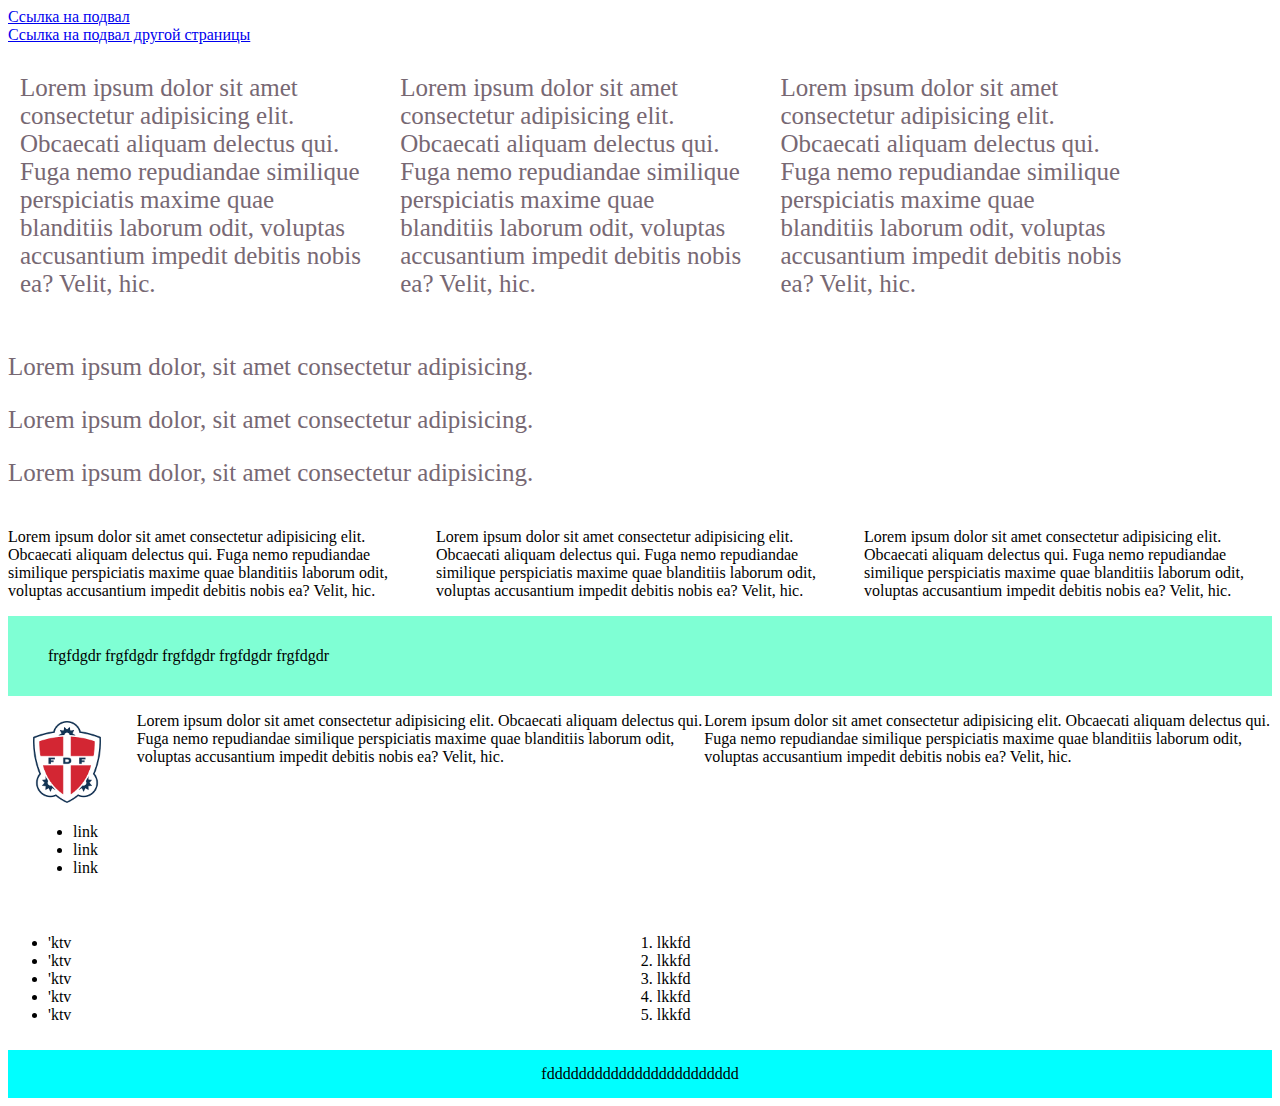
<file: verstka/one/display.html>
<!DOCTYPE html>
<html lang="en">

<head>
    <meta charset="UTF-8">
    <meta name="viewport" content="width=device-width, initial-scale=1.0">
    <title>тестируем свойство display</title>
    <style>
        .three-block-text p {
            display: inline-block;
            min-width: 300px;
            max-width: 350px;
            width: 30%;
            padding: 5px 12px;
        }

        .three-block-text,
        .next-block {
            font-size: 25px;
            color: rgb(119 104 115);
        }

        .three-block-flex-text {
            display: flex;
            gap: 20px;
        }

        .three-block-flex-text p {}

        footer {
            height: 100px;
            width: 100%;
            /* position: relative;
            bottom: 0; */
            background-color: aqua;
            margin-top: 10px;
            text-align: center;
            flex: 0 0 auto;
        }

        .ava-block-flex-text {
            display: flex;
        }

        img {
            width: 87%;
        }

        footer {
            padding: 15px 0;
            max-height: fit-content;
        }

        header {
            background-color: aquamarine;
            height: fit-content;
            width: 100%;
            padding: 15px 0;
            position: sticky;
            top: 0;
        }

        body {
            display: flex;
            flex-direction: column;
        }

        .content {
            flex: 1 0 auto;
            /* Растягивается, занимая всё свободное место */
        }

        footer {
            flex: 0 0 auto;
            /* Футер имеет фиксированную высоту, не растягивается */
        }
    </style>
</head>

<body>
    <a href="#ftr">Ссылка на подвал</a>
    <a href="position.html#footer">Ссылка на подвал другой страницы</a>
    <div class="content">
    <!-- start блок трёх колонок -->
    <div class="three-block-text another-class">
        <p>Lorem ipsum dolor sit amet consectetur adipisicing elit. Obcaecati aliquam delectus qui. Fuga nemo
            repudiandae similique perspiciatis maxime quae blanditiis laborum odit, voluptas accusantium impedit debitis
            nobis ea? Velit, hic.</p>
        <p>Lorem ipsum dolor sit amet consectetur adipisicing elit. Obcaecati aliquam delectus qui. Fuga nemo
            repudiandae similique perspiciatis maxime quae blanditiis laborum odit, voluptas accusantium impedit debitis
            nobis ea? Velit, hic.</p>
        <p>Lorem ipsum dolor sit amet consectetur adipisicing elit. Obcaecati aliquam delectus qui. Fuga nemo
            repudiandae similique perspiciatis maxime quae blanditiis laborum odit, voluptas accusantium impedit debitis
            nobis ea? Velit, hic.</p>
    </div>
    <!-- END блок трёх колонок -->
    <div class="next-block">
        <p>Lorem ipsum dolor, sit amet consectetur adipisicing.</p>
        <p>Lorem ipsum dolor, sit amet consectetur adipisicing.</p>
        <p>Lorem ipsum dolor, sit amet consectetur adipisicing.</p>
    </div>
    <!-- start flex блок трёх колонок -->
    <div class="three-block-flex-text">
        <p>Lorem ipsum dolor sit amet consectetur adipisicing elit. Obcaecati aliquam delectus qui. Fuga nemo
            repudiandae similique perspiciatis maxime quae blanditiis laborum odit, voluptas accusantium impedit debitis
            nobis ea? Velit, hic.</p>
        <p>Lorem ipsum dolor sit amet consectetur adipisicing elit. Obcaecati aliquam delectus qui. Fuga nemo
            repudiandae similique perspiciatis maxime quae blanditiis laborum odit, voluptas accusantium impedit debitis
            nobis ea? Velit, hic.</p>
        <p>Lorem ipsum dolor sit amet consectetur adipisicing elit. Obcaecati aliquam delectus qui. Fuga nemo
            repudiandae similique perspiciatis maxime quae blanditiis laborum odit, voluptas accusantium impedit debitis
            nobis ea? Velit, hic.</p>
    </div>
    <header>
        <menu>
            <span>frgfdgdr</span>
            <span>frgfdgdr</span>
            <span>frgfdgdr</span>
            <span>frgfdgdr</span>
            <span>frgfdgdr</span>
        </menu>
    </header>
    <!-- END flex блок трёх колонок -->
    <div class="ava-block-flex-text">
        <div style="margin: 25px;">
            <img src="ava.png" alt="">
            <ul>
                <li>link</li>
                <li>link</li>
                <li>link</li>
            </ul>
        </div>
        <p>Lorem ipsum dolor sit amet consectetur adipisicing elit. Obcaecati aliquam delectus qui. Fuga nemo
            repudiandae similique perspiciatis maxime quae blanditiis laborum odit, voluptas accusantium impedit debitis
            nobis ea? Velit, hic.</p>
        <p>Lorem ipsum dolor sit amet consectetur adipisicing elit. Obcaecati aliquam delectus qui. Fuga nemo
            repudiandae similique perspiciatis maxime quae blanditiis laborum odit, voluptas accusantium impedit debitis
            nobis ea? Velit, hic.</p>
    </div>
    <div style="display: flex;">
        <ul style="min-width: 45%;">
            <li>'ktv</li>
            <li>'ktv</li>
            <li>'ktv</li>
            <li>'ktv</li>
            <li>'ktv</li>
        </ul>
        <ol style="min-width: 45%;">
            <li>lkkfd</li>
            <li>lkkfd</li>
            <li>lkkfd</li>
            <li>lkkfd</li>
            <li>lkkfd</li>
        </ol>
    </div>
    </div>
    <footer id="ftr">
        <span>fdddddddddddddddddddddddd</span>
    </footer>
</body>

</html>
</file>
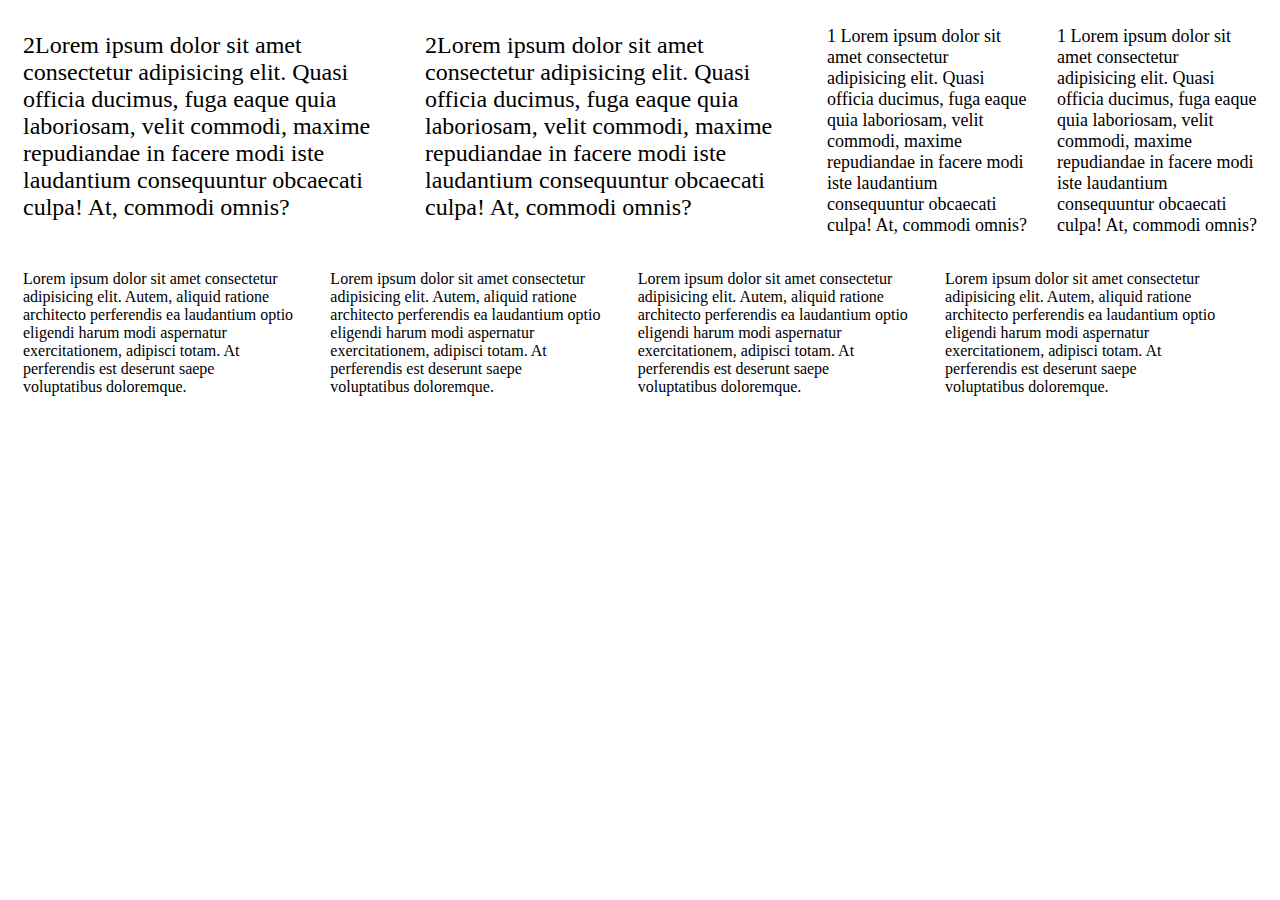
<file: verstka/one/flex.html>
<!DOCTYPE html>
<html lang="iz">
<head>
    <meta charset="UTF-8">
    <meta name="viewport" content="width=device-width, initial-scale=1.0">
    <title>flex</title>
    <style>
        html{
            /* font-size: 20px */
        }
        section{
            flex-wrap: wrap;
            display: flex;
            font-size: 18px;
        }
        section p{
            padding: 0 15px;
            
            min-width: 200px;
        }
        .p1{
            order: 2;
            flex: 1;
        }
        
        .p2{
            flex: 2;
            order: 1;
            font-size: 1.5em;
            font-size: 1.5rem;

        }
        div p{
            display: inline-block;
            width: 24%;
            box-sizing: border-box;
            padding: 0 15px;
            font-size: 1rem
        }
    </style>
</head>
<body>
    <section>
        <p class="p1"> 1 Lorem ipsum dolor sit amet consectetur adipisicing elit. Quasi officia ducimus, fuga eaque quia laboriosam, velit commodi, maxime repudiandae in facere modi iste laudantium consequuntur obcaecati culpa! At, commodi omnis?</p>
        <p class="p1"> 1 Lorem ipsum dolor sit amet consectetur adipisicing elit. Quasi officia ducimus, fuga eaque quia laboriosam, velit commodi, maxime repudiandae in facere modi iste laudantium consequuntur obcaecati culpa! At, commodi omnis?</p>
        <p class="p2">2Lorem ipsum dolor sit amet consectetur adipisicing elit. Quasi officia ducimus, fuga eaque quia laboriosam, velit commodi, maxime repudiandae in facere modi iste laudantium consequuntur obcaecati culpa! At, commodi omnis?</p>
        <p class="p2">2Lorem ipsum dolor sit amet consectetur adipisicing elit. Quasi officia ducimus, fuga eaque quia laboriosam, velit commodi, maxime repudiandae in facere modi iste laudantium consequuntur obcaecati culpa! At, commodi omnis?</p>
    </section>
    <div>
        <p>Lorem ipsum dolor sit amet consectetur adipisicing elit. Autem, aliquid ratione architecto perferendis ea laudantium optio eligendi harum modi aspernatur exercitationem, adipisci totam. At perferendis est deserunt saepe voluptatibus doloremque.</p>
        <p>Lorem ipsum dolor sit amet consectetur adipisicing elit. Autem, aliquid ratione architecto perferendis ea laudantium optio eligendi harum modi aspernatur exercitationem, adipisci totam. At perferendis est deserunt saepe voluptatibus doloremque.</p>
        <p>Lorem ipsum dolor sit amet consectetur adipisicing elit. Autem, aliquid ratione architecto perferendis ea laudantium optio eligendi harum modi aspernatur exercitationem, adipisci totam. At perferendis est deserunt saepe voluptatibus doloremque.</p>
        <p>Lorem ipsum dolor sit amet consectetur adipisicing elit. Autem, aliquid ratione architecto perferendis ea laudantium optio eligendi harum modi aspernatur exercitationem, adipisci totam. At perferendis est deserunt saepe voluptatibus doloremque.</p>
    </div>
</body>
</html>
</file>
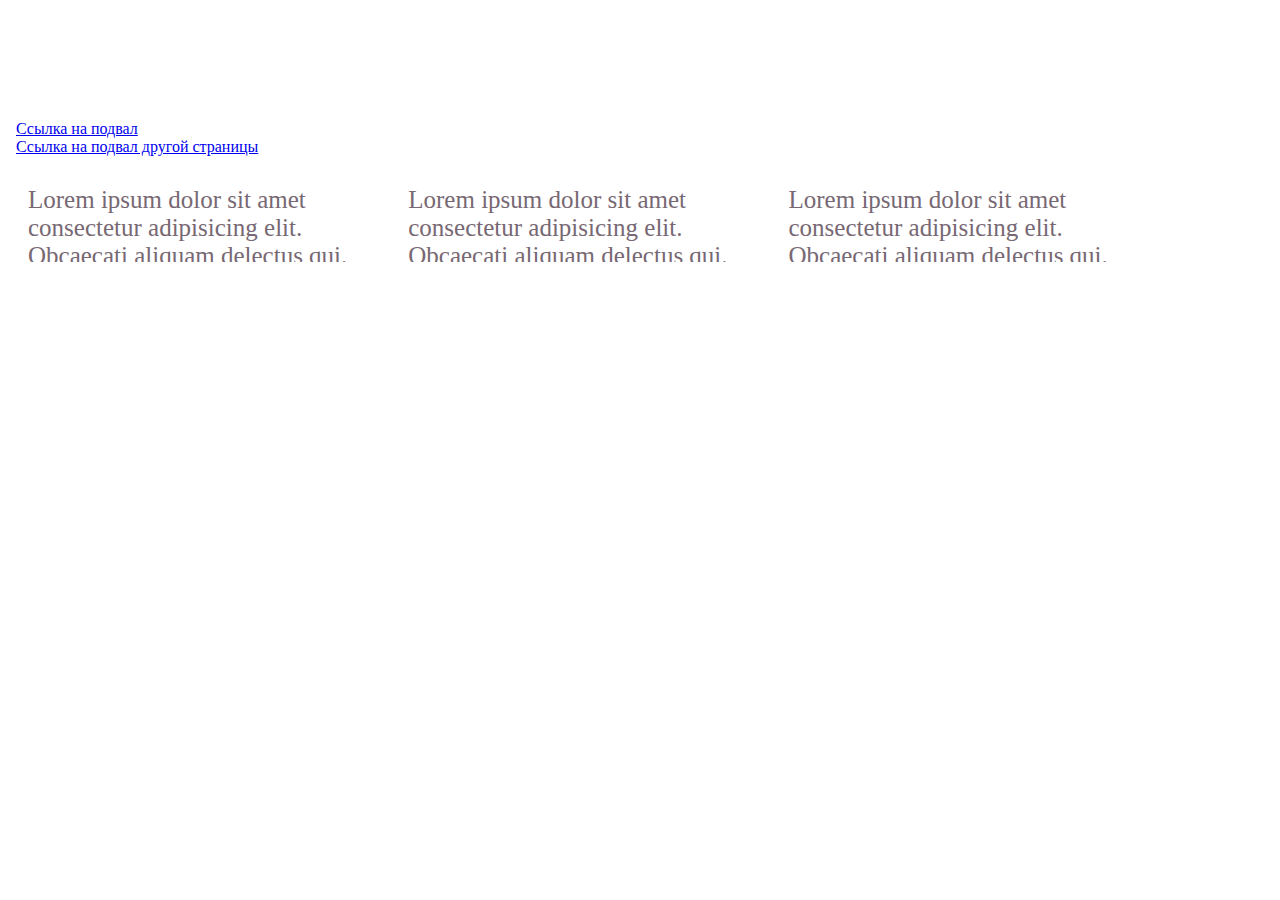
<file: verstka/one/iframe.html>
<!DOCTYPE html>
<html lang="en">
<head>
    <meta charset="UTF-8">
    <meta name="viewport" content="width=device-width, initial-scale=1.0">
    <title>Document</title>
</head>
<body>
    <iframe
  id="inlineFrameExample"
  title="Inline Frame Map"
  width="100%"
  height="100vh"
  frameborder="0"
  allow="fullscreen *"
  src="https://yandex.ru/map-widget/v1/-/CBFkaYSE0A"
>
</iframe>
<iframe src="display.html" frameborder="0" scrolling="no" width="100%" ></iframe>

</body>
</html>
</file>
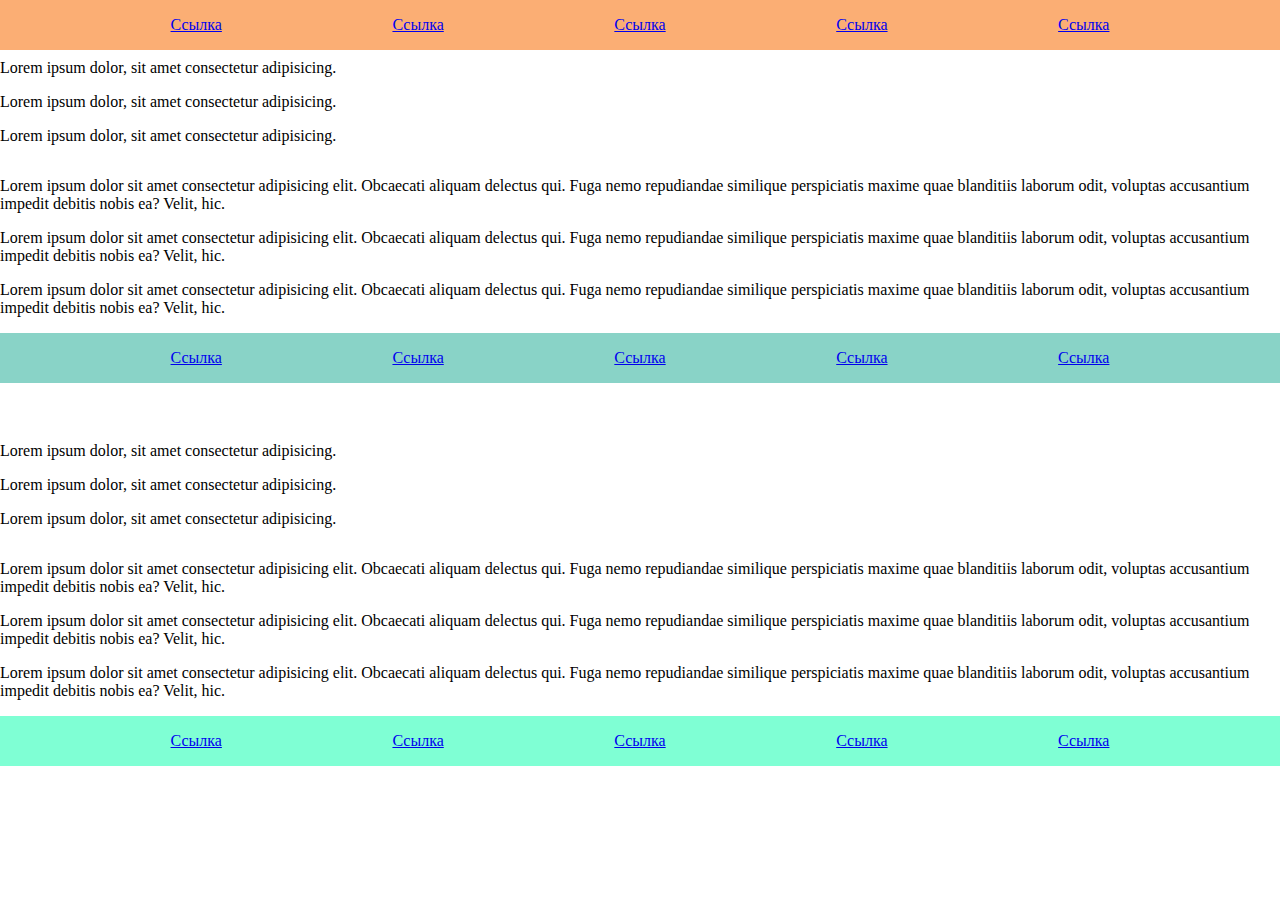
<file: verstka/one/position.html>
<!DOCTYPE html>
<html lang="en">
<head>
    <meta charset="UTF-8">
    <meta name="viewport" content="width=device-width, initial-scale=1.0">
    <title>position</title>
    <style>
        body{
            margin: 0;
             /* min-height: 100vh; */
             display: flex;
             flex-direction: column;
        }
        footer{
            display: flex;
            justify-content: space-evenly;
            background-color: aquamarine;
            /* position: fixed;
            bottom: 0;
            left: 0; */
            /* margin-top: 300px; */
        }
        #text{
            flex: 1;
        }
        .main-nav{
            display: flex;
            justify-content: space-evenly;
            background-color: rgb(251, 174, 116);
            position: fixed;
            top: 0;
               
                width: 100%;
        }
        .next-block{
             margin-top: 43px;
        }
        .sticky{
            display: flex;
            justify-content: space-evenly;
            background-color: rgb(137, 211, 199);
            position: sticky;
            top: 0;
               
                width: 100%;

        }
    </style>
</head>
<body>
    <nav class="main-nav">
        <p><a href="#text">Ссылка</a></p>
        <p><a href="#">Ссылка</a></p>
        <p><a href="#">Ссылка</a></p>
        <p><a href="#">Ссылка</a></p>
        <p><a href="#">Ссылка</a></p>
    </nav>
    <div class="next-block">
        <p>Lorem ipsum dolor, sit amet consectetur adipisicing.</p>
        <p>Lorem ipsum dolor, sit amet consectetur adipisicing.</p>
        <p>Lorem ipsum dolor, sit amet consectetur adipisicing.</p>
    </div>
    <!-- start flex блок трёх колонок -->
    <div class="three-block-flex-text">
        <p>Lorem ipsum dolor sit amet consectetur adipisicing elit. Obcaecati aliquam delectus qui. Fuga nemo
            repudiandae similique perspiciatis maxime quae blanditiis laborum odit, voluptas accusantium impedit debitis
            nobis ea? Velit, hic.</p>
        <p>Lorem ipsum dolor sit amet consectetur adipisicing elit. Obcaecati aliquam delectus qui. Fuga nemo
            repudiandae similique perspiciatis maxime quae blanditiis laborum odit, voluptas accusantium impedit debitis
            nobis ea? Velit, hic.</p>
        <p>Lorem ipsum dolor sit amet consectetur adipisicing elit. Obcaecati aliquam delectus qui. Fuga nemo
            repudiandae similique perspiciatis maxime quae blanditiis laborum odit, voluptas accusantium impedit debitis
            nobis ea? Velit, hic.</p>
    </div>
     <nav class="sticky">
        <p><a href="#text">Ссылка</a></p>
        <p><a href="#">Ссылка</a></p>
        <p><a href="#">Ссылка</a></p>
        <p><a href="#">Ссылка</a></p>
        <p><a href="#">Ссылка</a></p>
    </nav>
    <div class="next-block">
        <p>Lorem ipsum dolor, sit amet consectetur adipisicing.</p>
        <p>Lorem ipsum dolor, sit amet consectetur adipisicing.</p>
        <p>Lorem ipsum dolor, sit amet consectetur adipisicing.</p>
    </div>
    <!-- start flex блок трёх колонок -->
    <div class="three-block-flex-text" id="text">
        <p>Lorem ipsum dolor sit amet consectetur adipisicing elit. Obcaecati aliquam delectus qui. Fuga nemo
            repudiandae similique perspiciatis maxime quae blanditiis laborum odit, voluptas accusantium impedit debitis
            nobis ea? Velit, hic.</p>
        <p>Lorem ipsum dolor sit amet consectetur adipisicing elit. Obcaecati aliquam delectus qui. Fuga nemo
            repudiandae similique perspiciatis maxime quae blanditiis laborum odit, voluptas accusantium impedit debitis
            nobis ea? Velit, hic.</p>
        <p>Lorem ipsum dolor sit amet consectetur adipisicing elit. Obcaecati aliquam delectus qui. Fuga nemo
            repudiandae similique perspiciatis maxime quae blanditiis laborum odit, voluptas accusantium impedit debitis
            nobis ea? Velit, hic.</p>
    </div>
    <footer>
         <p><a href="#text">Ссылка</a></p>
        <p><a href="#">Ссылка</a></p>
        <p><a href="#">Ссылка</a></p>
        <p><a href="#">Ссылка</a></p>
        <p><a href="#">Ссылка</a></p>
    </footer>
</body>
</html>
</file>
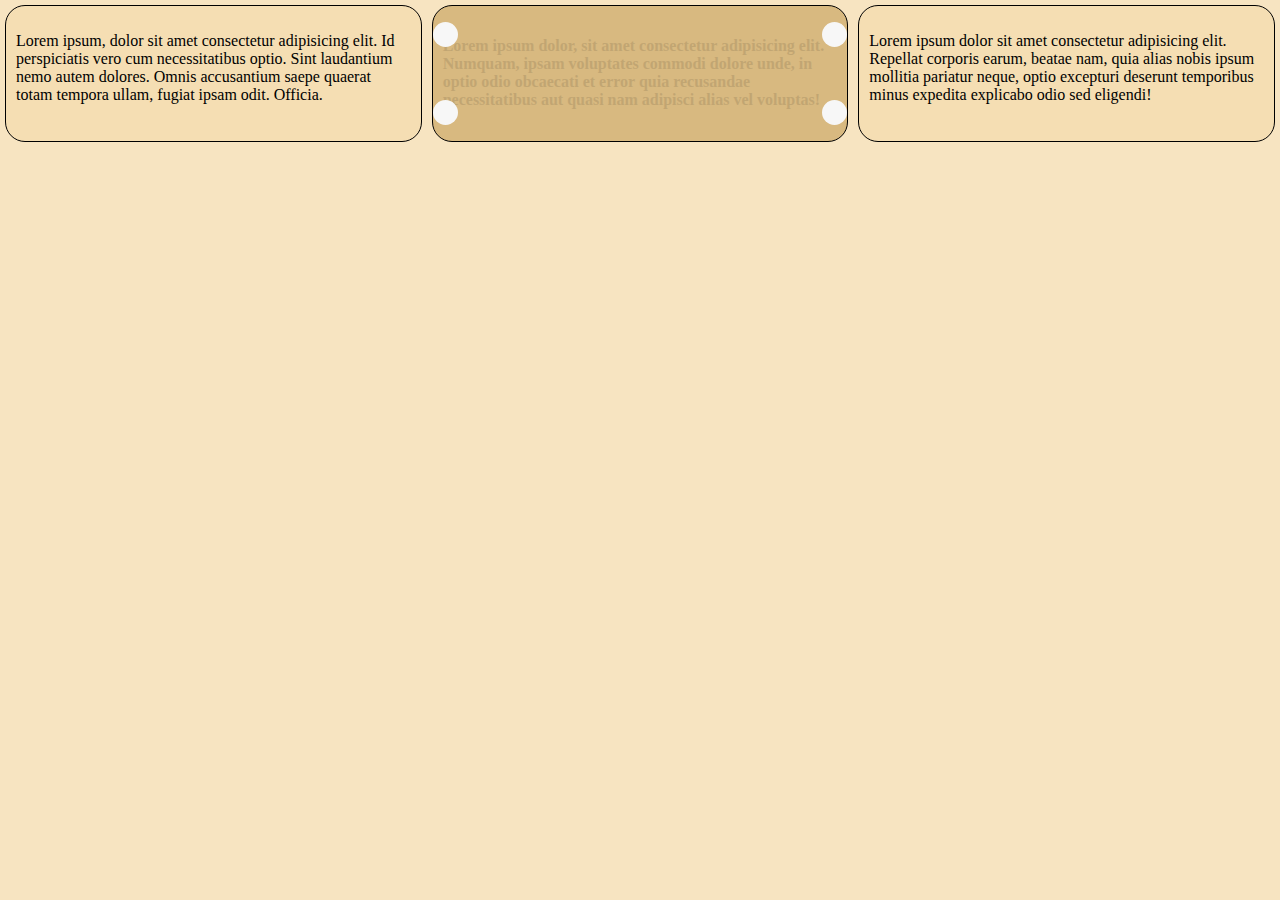
<file: verstka/one/css-media-query/media.html>
<!DOCTYPE html>
<html lang="Ru">

<head>
    <meta charset="UTF-8">
    <meta name="viewport" content="width=device-width, initial-scale=1.0">
    <link rel="shortcut icon" href="image/main_house.ico">
    <link rel="stylesheet" href="media.css">
    <title>Главная страница</title>
</head>

<body>
    <div class="text-3">
        <div class="column-1">
            <p>
                Lorem ipsum, dolor sit amet consectetur adipisicing elit. Id perspiciatis vero cum necessitatibus optio.
                Sint laudantium nemo autem dolores. Omnis accusantium saepe quaerat totam tempora ullam, fugiat ipsam
                odit. Officia.
            </p>
        </div>
        <div class="column-2">
            <h4 style="opacity: 0.1;">Lorem ipsum dolor, sit amet consectetur adipisicing elit. Numquam, ipsam voluptates commodi dolore unde, in optio odio obcaecati et error quia recusandae necessitatibus aut quasi nam adipisci alias vel voluptas!</h4>
            <p id="q1"></p>
            <p id="q2"></p>
            <p id="q3"></p>
            <p id="q4"></p>
        </div>
        <div class="column-1">
            <p>
                Lorem ipsum dolor sit amet consectetur adipisicing elit. Repellat corporis earum, beatae
                nam, quia alias nobis ipsum mollitia pariatur neque, optio excepturi deserunt temporibus minus expedita
                explicabo odio sed eligendi!
            </p>
        </div>
    </div>
</body>

</html>
</file>
<file: verstka/one/css-media-query/media.css>
body{
    margin: 0;
    background-color: rgb(247, 228, 193);
    user-select: none;
}

.text-3{
    display: flex;
    justify-content: space-evenly;
}

.column-1{
    background-color: wheat;
    border-radius: 20px;
    border: 1px solid black;
    padding: 10px;
    flex: 1;
    margin: 5px;
}

.column-2{
    position: relative;
    background-color: rgb(216, 185, 128);
    flex: 1;
    border-radius: 20px;
    padding: 10px;
    border: 1px solid black;
    margin: 5px;
}

.column-2 p{
    position: absolute;
    background-color: rgb(247, 247, 247);
    width: 25px;
    height: 25px;
    border-radius: 1000%;
}

#q1{
    top: 0;
    left: 0;
}
#q2{
    top: 0;
    right: 0;
}
#q3{
    bottom: 0;
    right: 0;
}
#q4{
    bottom: 0;
    left: 0;
}

@media screen and (max-width: 430px) {
    .text-3{
        display: block;
        height: max-content;
    }
    .column-1{
        display: block;
    }

    .column-2{
        display: block;
    }
}
</file>
